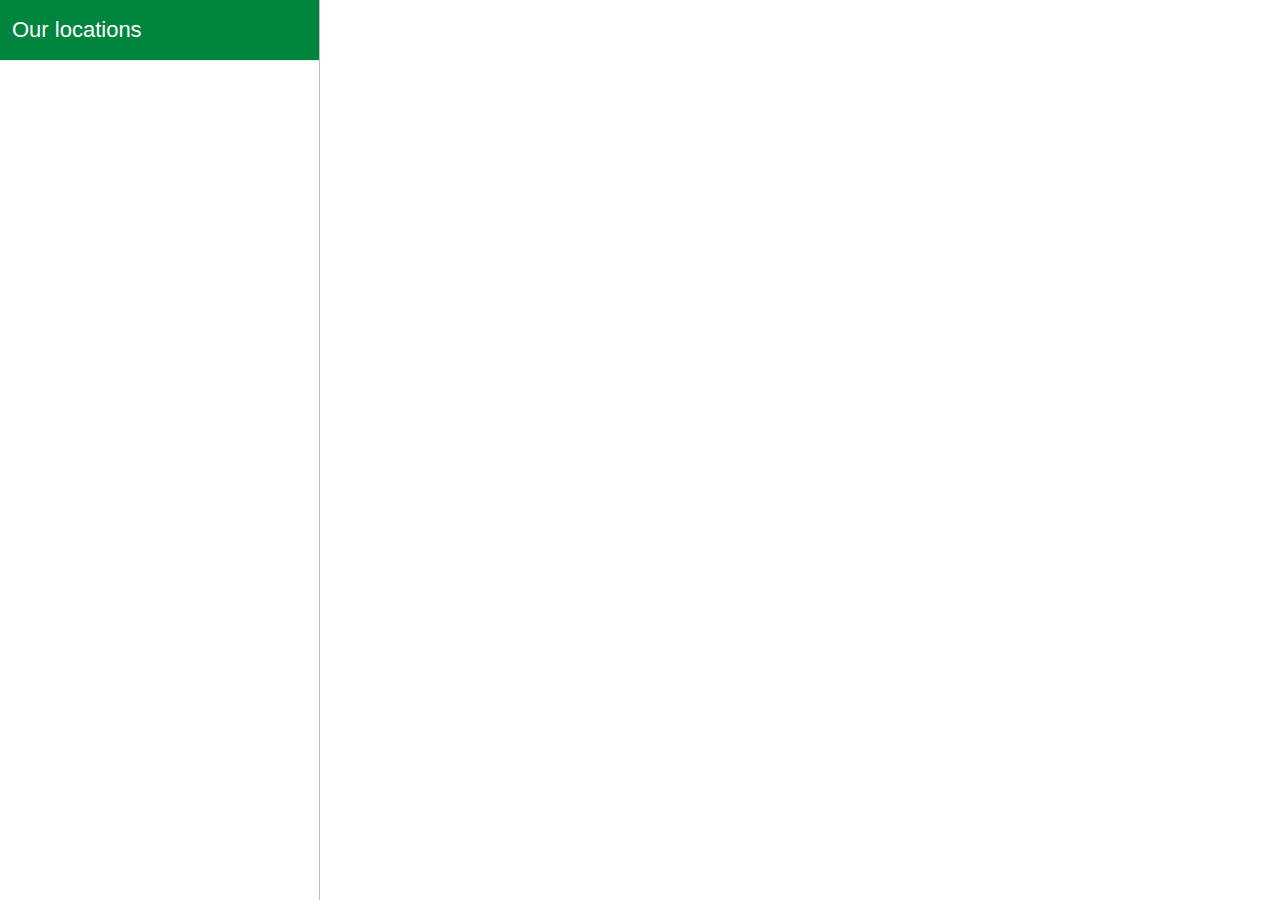
<file: docs/index.html>
<!DOCTYPE html>
<html>
  <head>
    <meta charset="utf-8" />
    <title>Store Locator</title>
    <meta name="robots" content="noindex, nofollow" />
    <meta
      name="viewport"
      content="initial-scale=1,maximum-scale=1,user-scalable=no"
    />
    <script src="https://api.tiles.mapbox.com/mapbox-gl-js/v2.1.1/mapbox-gl.js"></script>
    <link
      href="https://api.tiles.mapbox.com/mapbox-gl-js/v2.1.1/mapbox-gl.css"
      rel="stylesheet"
    />
    <link rel="stylesheet" href="css/styles.css" />
  </head>
  <body>
    <div class="sidebar">
      <div class="heading">
        <h1>Our locations</h1>
      </div>
      <div id="listings" class="listings"></div>
    </div>
    <div id="map" class="map"></div>
    <script>
      // This will let you use the .remove() function later on
      if (!("remove" in Element.prototype)) {
        Element.prototype.remove = function () {
          if (this.parentNode) {
            this.parentNode.removeChild(this);
          }
        };
      }

      mapboxgl.accessToken =
        "pk.eyJ1Ijoib21pLWFrYXphd2EiLCJhIjoiY2tsaHFmaTZpMXdsNzJ2bWpuazJxdzgzdSJ9.E1sxPvjgoNLO1Lypsb2JuQ";
      /**
       * Add the map to the page
       */
      var map = new mapboxgl.Map({
        container: "map",
        style: "mapbox://styles/mapbox/light-v10",
        center: [135.5082724, 34.6840039],
        zoom: 14,
        scrollZoom: true,
      });

      var stores = {
        type: "FeatureCollection",
        features: [
          {
            type: "Feature",
            geometry: {
              type: "Point",
              coordinates: [135.4943507, 34.6776971],
            },
            properties: {
              number: "1",
              store_name: "YARD Coffee & Craft Chocolate",
              postcode: "〒543-0063",
              address: "大阪府大阪市天王寺区茶臼山町１−３",
              url: "http://yardosaka.com/",
              Category_1: "カフェ",
              Category_2: "イートイン可",
              star: "★★★",
              business_flag: "あり",
              business_scale: "★★",
              business_chance_flag: "なし",
              business_chance_scale: "",
              memo: "内装が素晴らしい",
              feedback: "★",
            },
          },

          {
            type: "Feature",
            geometry: {
              type: "Point",
              coordinates: [135.485389, 34.6705452],
            },
            properties: {
              number: "2",
              store_name: "アシッドラシーヌ",
              postcode: "〒540-0037",
              address: "大阪府大阪市中央区内平野町１丁目４−６",
              url: "https://www.acidracines.com/",
              Category_1: "パティスリー",
              Category_2: "テイクアウト",
              star: "★★★★",
              business_flag: "なし",
              business_scale: "",
              business_chance_flag: "あり",
              business_chance_scale: "★",
              memo: "",
              feedback: "★★",
            },
          },
          {
            type: "Feature",
            geometry: {
              type: "Point",
              coordinates: [135.494473, 34.674441],
            },
            properties: {
              number: "3",
              store_name: "パティスリーオーディネール",
              postcode: "〒550-0015",
              address: "大阪府大阪市西区南堀江２丁目４−１６",
              url: "https://patisserieordinaire.wixsite.com/ordinaire",
              Category_1: "パティスリー",
              Category_2: "イートイン可",
              star: "★★",
              business_flag: "不明",
              business_scale: "",
              business_chance_flag: "なし",
              business_chance_scale: "",
              memo: "行列すごい",
              feedback: "^^;",
            },
          },
          {
            type: "Feature",
            geometry: {
              type: "Point",
              coordinates: [135.5131797, 34.65204970000001],
            },
            properties: {
              number: "4",
              store_name: "パティスリーアクイユ",
              postcode: "〒550-0014",
              address: "大阪府大阪市西区北堀江１丁目１７−１８−１０２",
              url: "https://patisserie-accueil.com/",
              Category_1: "パティスリー",
              Category_2: "イートイン可",
              star: "★★★★",
              business_flag: "あり",
              business_scale: "★",
              business_chance_flag: "あり",
              business_chance_scale: "★★★",
              memo: "",
              feedback: "★★★",
            },
          },
          {
            type: "Feature",
            geometry: {
              type: "Point",
              coordinates: [135.4918836, 34.6710762],
            },
            properties: {
              number: "5",
              store_name: "パティスリー ルシェルシェ",
              postcode: "〒550-0015 ",
              address: "大阪府大阪市西区南堀江４丁目５ B-101 西道頓堀ハイツB棟",
              url: "http://rechercher34.jugem.jp/",
              Category_1: "パティスリー",
              Category_2: "テイクアウト",
              star: "★★★",
              business_flag: "不明",
              business_scale: "",
              business_chance_flag: "不明",
              business_chance_scale: "",
              memo: "",
              feedback: "★",
            },
          },
          {
            type: "Feature",
            geometry: {
              type: "Point",
              coordinates: [135.515391, 34.687141],
            },
            properties: {
              number: "6",
              store_name: "餅匠 しづく 新町店",
              postcode: "〒550-0013 ",
              address: "大阪府大阪市西区新町１丁目１７−１７",
              url: "https://mochi-shizuku.jp/",
              Category_1: "和菓子",
              Category_2: "イートイン可",
              star: "★★★★",
              business_flag: "なし",
              business_scale: "",
              business_chance_flag: "なし",
              business_chance_scale: "",
              memo: "",
              feedback: "★★",
            },
          },
          {
            type: "Feature",
            geometry: {
              type: "Point",
              coordinates: [135.5082724, 34.6840039],
            },
            properties: {
              number: "7",
              store_name: "シャンパーニュと自然派ワイン hapo",
              postcode: "〒542-0061 ",
              address: "大阪府大阪市中央区安堂寺町１丁目５−２ 共栄ビル 1F",
              url:
                "https://www.facebook.com/pages/%E3%82%B7%E3%83%A3%E3%83%B3%E3%83%91%E3%83%BC%E3%83%8B%E3%83%A5%E3%81%A8%E8%87%AA%E7%84%B6%E6%B4%BE%E3%83%AF%E3%82%A4%E3%83%B3-hapo/370801619952555",
              Category_1: "バール/バー",
              Category_2: "その他",
              star: "★★★★",
              business_flag: "なし",
              business_scale: "",
              business_chance_flag: "なし",
              business_chance_scale: "",
              memo: "自然派ワインが飲める店",
              feedback: "★",
            },
          },
          {
            type: "Feature",
            geometry: {
              type: "Point",
              coordinates: [135.4977382, 34.6972099],
            },
            properties: {
              number: "8",
              store_name: "エニェ",
              postcode: "〒541-0052",
              address:
                "大阪府大阪市中央区安土町１丁目６−３ エステムプラザ本町クロス 1F",
              url: "https://www.enye.jp/",
              Category_1: "レストラン",
              Category_2: "その他洋食",
              star: "★★★",
              business_flag: "不明",
              business_scale: "",
              business_chance_flag: "不明",
              business_chance_scale: "",
              memo: "",
              feedback: "★★",
            },
          },
          {
            type: "Feature",
            geometry: {
              type: "Point",
              coordinates: [135.5180791, 34.6766008],
            },
            properties: {
              number: "9",
              store_name: "よし留（よしとめ）",
              postcode: "〒530-0002 ",
              address:
                "大阪府大阪市北区曾根崎新地１丁目２−１０ 第三鈴木ビル 4F",
              url: "",
              Category_1: "レストラン",
              Category_2: "和食",
              star: "★★",
              business_flag: "なし",
              business_scale: "",
              business_chance_flag: "なし",
              business_chance_scale: "",
              memo: "予約必須",
              feedback: "★",
            },
          },
          {
            type: "Feature",
            geometry: {
              type: "Point",
              coordinates: [135.5160414, 34.6835119],
            },
            properties: {
              number: "10",
              store_name: "居酒屋 八べえ",
              postcode: "〒542-0081 ",
              address:
                "大阪府大阪市中央区南船場１丁目８−１２ コーポ南船場 １Ｆ",
              url: "https://www.papilles.net/shop_restaurants/",
              Category_1: "レストラン",
              Category_2: "和食",
              star: "★★",
              business_flag: "なし",
              business_scale: "",
              business_chance_flag: "なし",
              business_chance_scale: "",
              memo: "",
              feedback: "★",
            },
          },
          {
            type: "Feature",
            geometry: {
              type: "Point",
              coordinates: [135.5087594, 34.676991],
            },
            properties: {
              number: "11",
              store_name: "ブーランジュリー&カフェ グゥ",
              postcode: "〒540-0026 ",
              address: "大阪府大阪市中央区内本町１丁目１−１０ リンサンビル 1F",
              url: "http://derien.co.jp/",
              Category_1: "ベーカリー",
              Category_2: "イートイン可",
              star: "★★★★",
              business_flag: "なし",
              business_scale: "",
              business_chance_flag: "なし",
              business_chance_scale: "",
              memo: "",
              feedback: "★",
            },
          },
          {
            type: "Feature",
            geometry: {
              type: "Point",
              coordinates: [135.4911081, 34.686954],
            },
            properties: {
              number: "12",
              store_name: "ルルット",
              postcode: "〒550-0002 ",
              address: "大阪府大阪市西区江戸堀２丁目３−１７",
              url: "https://www.facebook.com/pages/Louloutte/1504638593092983",
              Category_1: "ベーカリー",
              Category_2: "テイクアウト",
              star: "★★★",
              business_flag: "あり",
              business_scale: "★★★",
              business_chance_flag: "不明",
              business_chance_scale: "",
              memo: "パンドカンパーニュがおいしい",
              feedback: "★★★",
            },
          },
          {
            type: "Feature",
            geometry: {
              type: "Point",
              coordinates: [135.497511, 34.6801196],
            },
            properties: {
              number: "13",
              store_name: "パンデュース",
              postcode: "〒541-0047 ",
              address: "大阪府大阪市中央区淡路町４丁目３−１",
              url: "http://www.painduce.com/",
              Category_1: "ベーカリー",
              Category_2: "テイクアウト",
              star: "★★★★",
              business_flag: "あり",
              business_scale: "★",
              business_chance_flag: "あり",
              business_chance_scale: "★★",
              memo: "",
              feedback: "★",
            },
          },
          {
            type: "Feature",
            geometry: {
              type: "Point",
              coordinates: [135.4991861, 34.6867197],
            },
            properties: {
              number: "14",
              store_name: "ワインスタンド ニュメロドゥ",
              postcode: "〒540-0029 ",
              address: "大阪府大阪市中央区本町橋５−２ ビル1F 102",
              url: "http://instagram.com/winestand_numero2",
              Category_1: "バール/バー",
              Category_2: "イートイン可",
              star: "★★",
              business_flag: "あり",
              business_scale: "★",
              business_chance_flag: "なし",
              business_chance_scale: "",
              memo: "",
              feedback: "^^;",
            },
          },
          {
            type: "Feature",
            geometry: {
              type: "Point",
              coordinates: [135.4905609, 34.684926],
            },
            properties: {
              number: "15",
              store_name: "ルイーズ",
              postcode: "〒550-0012 ",
              address: "大阪府大阪市西区立売堀１丁目１−５",
              url: "",
              Category_1: "レストラン",
              Category_2: "フレンチ",
              star: "★★★★★",
              business_flag: "なし",
              business_scale: "",
              business_chance_flag: "あり",
              business_chance_scale: "★★★",
              memo: "",
              feedback: "★★",
            },
          },
          {
            type: "Feature",
            geometry: {
              type: "Point",
              coordinates: [135.4977858, 34.686767],
            },
            properties: {
              number: "16",
              store_name: "ビストロ デ シュナパン",
              postcode: "〒550-0003 ",
              address: "大阪府大阪市西区京町堀２丁目１４−１",
              url: "",
              Category_1: "ビストロ",
              Category_2: "フレンチ",
              star: "★★★",
              business_flag: "あり",
              business_scale: "★★",
              business_chance_flag: "あり",
              business_chance_scale: "★★",
              memo: "自然派ワインが飲める店",
              feedback: "★★★",
            },
          },
          {
            type: "Feature",
            geometry: {
              type: "Point",
              coordinates: [135.510164, 34.683194],
            },
            properties: {
              number: "17",
              store_name: "バレンシア",
              postcode: "〒550-0011 ",
              address: "大阪府大阪市西区阿波座１丁目２−１９ 椿堂ビルヂング 2階",
              url: "https://restaurant.ikyu.com/111711/",
              Category_1: "レストラン",
              Category_2: "イタリアン",
              star: "★★★★",
              business_flag: "なし",
              business_scale: "",
              business_chance_flag: "なし",
              business_chance_scale: "",
              memo: "",
              feedback: "★",
            },
          },
          {
            type: "Feature",
            geometry: {
              type: "Point",
              coordinates: [135.4974498, 34.6812963],
            },
            properties: {
              number: "18",
              store_name: "中国菜 シンペイ",
              postcode: "〒550-0004 ",
              address: "大阪府大阪市西区靱本町１丁目１−１８",
              url: "",
              Category_1: "レストラン",
              Category_2: "その他",
              star: "★★",
              business_flag: "なし",
              business_scale: "",
              business_chance_flag: "なし",
              business_chance_scale: "",
              memo: "自然派ワインが飲める店",
              feedback: "★",
            },
          },
        ],
      };

      /**
       * Assign a unique id to each store. You'll use this `id`
       * later to associate each point on the map with a listing
       * in the sidebar.
       */
      stores.features.forEach(function (store, i) {
        store.properties.id = i;
      });

      /**
       * Wait until the map loads to make changes to the map.
       */
      map.on("load", function (e) {
        /**
         * This is where your '.addLayer()' used to be, instead
         * add only the source without styling a layer
         */
        map.addSource("places", {
          type: "geojson",
          data: stores,
        });

        /**
         * Add all the things to the page:
         * - The location listings on the side of the page
         * - The markers onto the map
         */
        buildLocationList(stores);
        addMarkers();
      });

      /**
       * Add a marker to the map for every store listing.
       **/
      function addMarkers() {
        /* For each feature in the GeoJSON object above: */
        stores.features.forEach(function (marker) {
          /* Create a div element for the marker. */
          var el = document.createElement("div");
          /* Assign a unique `id` to the marker. */
          el.id = "marker-" + marker.properties.id;
          /* Assign the `marker` class to each marker for styling. */
          el.className = "marker";

          /**
           * Create a marker using the div element
           * defined above and add it to the map.
           **/
          new mapboxgl.Marker(el, { offset: [0, -23] })
            .setLngLat(marker.geometry.coordinates)
            .addTo(map);

          /**
           * Listen to the element and when it is clicked, do three things:
           * 1. Fly to the point
           * 2. Close all other popups and display popup for clicked store
           * 3. Highlight listing in sidebar (and remove highlight for all other listings)
           **/
          el.addEventListener("click", function (e) {
            /* Fly to the point */
            flyToStore(marker);
            /* Close all other popups and display popup for clicked store */
            createPopUp(marker);
            /* Highlight listing in sidebar */
            var activeItem = document.getElementsByClassName("active");
            e.stopPropagation();
            if (activeItem[0]) {
              activeItem[0].classList.remove("active");
            }
            var listing = document.getElementById(
              "listing-" + marker.properties.id
            );
            listing.classList.add("active");
          });
        });
      }

      //s

      /**
       * Add a listing for each store to the sidebar.
       **/
      function buildLocationList(data) {
        data.features.forEach(function (store, i) {
          /**
           * Create a shortcut for `store.properties`,
           * which will be used several times below.
           **/
          var prop = store.properties;

          /* Add a new listing section to the sidebar. */
          var listings = document.getElementById("listings");
          var listing = listings.appendChild(document.createElement("div"));
          /* Assign a unique `id` to the listing. */
          listing.id = "listing-" + prop.id;
          /* Assign the `item` class to each listing for styling. */
          listing.className = "item";

          /* Add the link to the individual listing created above. */
          var link = listing.appendChild(document.createElement("a"));
          link.href = "#";
          link.className = "title";
          link.id = "link-" + prop.id;
          link.innerHTML = prop.store_name + " · " + prop.star;

          /* Add details to the individual listing. */

          var details = listing.appendChild(document.createElement("div"));
          details.innerHTML = prop.Category_1 + " · " + prop.Category_2;

          var details = listing.appendChild(document.createElement("div"));
          details.innerHTML =
            "取引 : " +
            prop.business_flag +
            "     　規模 : " +
            prop.business_scale;

          var details = listing.appendChild(document.createElement("div"));
          details.innerHTML =
            "案件 : " +
            prop.business_chance_flag +
            "     　規模 : " +
            prop.business_chance_scale;

          var details = listing.appendChild(document.createElement("div"));
          details.innerHTML = prop.memo;

          /**
           * Listen to the element and when it is clicked, do four things:
           * 1. Update the `currentFeature` to the store associated with the clicked link
           * 2. Fly to the point
           * 3. Close all other popups and display popup for clicked store
           * 4. Highlight listing in sidebar (and remove highlight for all other listings)
           **/
          link.addEventListener("click", function (e) {
            for (var i = 0; i < data.features.length; i++) {
              if (this.id === "link-" + data.features[i].properties.id) {
                var clickedListing = data.features[i];
                flyToStore(clickedListing);
                createPopUp(clickedListing);
              }
            }
            var activeItem = document.getElementsByClassName("active");
            if (activeItem[0]) {
              activeItem[0].classList.remove("active");
            }
            this.parentNode.classList.add("active");
          });
        });
      }

      /**
       * Use Mapbox GL JS's `flyTo` to move the camera smoothly
       * a given center point.
       **/
      function flyToStore(currentFeature) {
        map.flyTo({
          center: currentFeature.geometry.coordinates,
          zoom: 15,
        });
      }

      /**
       * Create a Mapbox GL JS `Popup`.
       **/
      function createPopUp(currentFeature) {
        var popUps = document.getElementsByClassName("mapboxgl-popup");
        if (popUps[0]) popUps[0].remove();
        var popup = new mapboxgl.Popup({ closeOnClick: false })
          .setLngLat(currentFeature.geometry.coordinates)
          .setHTML(
            "<h3>" +
              currentFeature.properties.store_name +
              "</h3>" +
              "<h5>" +
              currentFeature.properties.postcode +
              "</h5>" +
              "<h4>" +
              currentFeature.properties.address +
              "</h4>"
          )
          .addTo(map);
      }
    </script>
  </body>
</html>
</file>
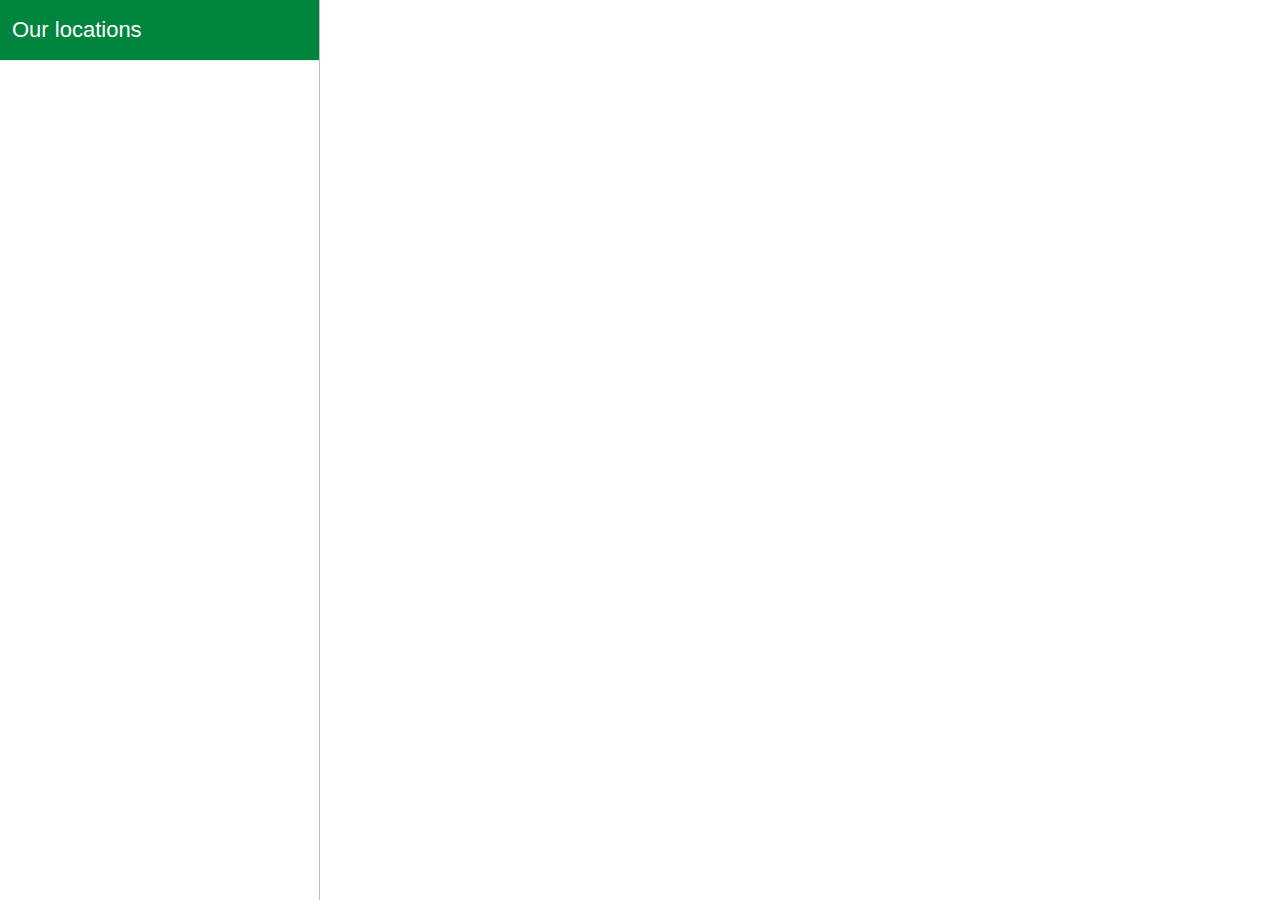
<file: html/index.html>
<!DOCTYPE html>
<html>
  <head>
    <meta charset="utf-8" />
    <title>Store Locator</title>
    <meta name="robots" content="noindex, nofollow" />
    <meta
      name="viewport"
      content="initial-scale=1,maximum-scale=1,user-scalable=no"
    />
    <script src="https://api.tiles.mapbox.com/mapbox-gl-js/v2.1.1/mapbox-gl.js"></script>
    <link
      href="https://api.tiles.mapbox.com/mapbox-gl-js/v2.1.1/mapbox-gl.css"
      rel="stylesheet"
    />
    <link rel="stylesheet" href="css/styles.css" />
  </head>
  <body>
    <div class="sidebar">
      <div class="heading">
        <h1>Our locations</h1>
      </div>
      <div id="listings" class="listings"></div>
    </div>
    <div id="map" class="map"></div>
    <script>
      // This will let you use the .remove() function later on
      if (!("remove" in Element.prototype)) {
        Element.prototype.remove = function() {
          if (this.parentNode) {
            this.parentNode.removeChild(this);
          }
        };
      }

      mapboxgl.accessToken =
        "pk.eyJ1Ijoib21pLWFrYXphd2EiLCJhIjoiY2tsaHFmaTZpMXdsNzJ2bWpuazJxdzgzdSJ9.E1sxPvjgoNLO1Lypsb2JuQ";
      /**
       * Add the map to the page
       */
      var map = new mapboxgl.Map({
        container: "map",
        style: "mapbox://styles/mapbox/light-v10",
        center: [135.5082724, 34.6840039],
        zoom: 14,
        scrollZoom: false,
      });

      var stores = {
        type: "FeatureCollection",
        features: [
          {
            type: "Feature",
            geometry: {
              type: "Point",
              coordinates: [135.4943507, 34.6776971],
            },
            properties: {
              number: "1",
              store_name: "YARD Coffee & Craft Chocolate",
              postcode: "〒543-0063",
              address: "大阪府大阪市天王寺区茶臼山町１−３",
              url: "http://yardosaka.com/",
              Category_1: "カフェ",
              Category_2: "イートイン可",
              star: "★★★",
              business_flag: "あり",
              business_scale: "★★",
              business_chance_flag: "なし",
              business_chance_scale: "",
              memo: "内装が素晴らしい",
              feedback: "★",
            },
          },

          {
            type: "Feature",
            geometry: {
              type: "Point",
              coordinates: [135.485389, 34.6705452],
            },
            properties: {
              number: "2",
              store_name: "アシッドラシーヌ",
              postcode: "〒540-0037",
              address: "大阪府大阪市中央区内平野町１丁目４−６",
              url: "https://www.acidracines.com/",
              Category_1: "パティスリー",
              Category_2: "テイクアウト",
              star: "★★★★",
              business_flag: "なし",
              business_scale: "",
              business_chance_flag: "あり",
              business_chance_scale: "★",
              memo: "",
              feedback: "★★",
            },
          },
          {
            type: "Feature",
            geometry: {
              type: "Point",
              coordinates: [135.494473, 34.674441],
            },
            properties: {
              number: "3",
              store_name: "パティスリーオーディネール",
              postcode: "〒550-0015",
              address: "大阪府大阪市西区南堀江２丁目４−１６",
              url: "https://patisserieordinaire.wixsite.com/ordinaire",
              Category_1: "パティスリー",
              Category_2: "イートイン可",
              star: "★★",
              business_flag: "不明",
              business_scale: "",
              business_chance_flag: "なし",
              business_chance_scale: "",
              memo: "行列すごい",
              feedback: "^^;",
            },
          },
          {
            type: "Feature",
            geometry: {
              type: "Point",
              coordinates: [135.5131797, 34.65204970000001],
            },
            properties: {
              number: "4",
              store_name: "パティスリーアクイユ",
              postcode: "〒550-0014",
              address: "大阪府大阪市西区北堀江１丁目１７−１８−１０２",
              url: "https://patisserie-accueil.com/",
              Category_1: "パティスリー",
              Category_2: "イートイン可",
              star: "★★★★",
              business_flag: "あり",
              business_scale: "★",
              business_chance_flag: "あり",
              business_chance_scale: "★★★",
              memo: "",
              feedback: "★★★",
            },
          },
          {
            type: "Feature",
            geometry: {
              type: "Point",
              coordinates: [135.4918836, 34.6710762],
            },
            properties: {
              number: "5",
              store_name: "パティスリー ルシェルシェ",
              postcode: "〒550-0015 ",
              address: "大阪府大阪市西区南堀江４丁目５ B-101 西道頓堀ハイツB棟",
              url: "http://rechercher34.jugem.jp/",
              Category_1: "パティスリー",
              Category_2: "テイクアウト",
              star: "★★★",
              business_flag: "不明",
              business_scale: "",
              business_chance_flag: "不明",
              business_chance_scale: "",
              memo: "",
              feedback: "★",
            },
          },
          {
            type: "Feature",
            geometry: {
              type: "Point",
              coordinates: [135.515391, 34.687141],
            },
            properties: {
              number: "6",
              store_name: "餅匠 しづく 新町店",
              postcode: "〒550-0013 ",
              address: "大阪府大阪市西区新町１丁目１７−１７",
              url: "https://mochi-shizuku.jp/",
              Category_1: "和菓子",
              Category_2: "イートイン可",
              star: "★★★★",
              business_flag: "なし",
              business_scale: "",
              business_chance_flag: "なし",
              business_chance_scale: "",
              memo: "",
              feedback: "★★",
            },
          },
          {
            type: "Feature",
            geometry: {
              type: "Point",
              coordinates: [135.5082724, 34.6840039],
            },
            properties: {
              number: "7",
              store_name: "シャンパーニュと自然派ワイン hapo",
              postcode: "〒542-0061 ",
              address: "大阪府大阪市中央区安堂寺町１丁目５−２ 共栄ビル 1F",
              url:
                "https://www.facebook.com/pages/%E3%82%B7%E3%83%A3%E3%83%B3%E3%83%91%E3%83%BC%E3%83%8B%E3%83%A5%E3%81%A8%E8%87%AA%E7%84%B6%E6%B4%BE%E3%83%AF%E3%82%A4%E3%83%B3-hapo/370801619952555",
              Category_1: "バール/バー",
              Category_2: "その他",
              star: "★★★★",
              business_flag: "なし",
              business_scale: "",
              business_chance_flag: "なし",
              business_chance_scale: "",
              memo: "自然派ワインが飲める店",
              feedback: "★",
            },
          },
          {
            type: "Feature",
            geometry: {
              type: "Point",
              coordinates: [135.4977382, 34.6972099],
            },
            properties: {
              number: "8",
              store_name: "エニェ",
              postcode: "〒541-0052",
              address:
                "大阪府大阪市中央区安土町１丁目６−３ エステムプラザ本町クロス 1F",
              url: "https://www.enye.jp/",
              Category_1: "レストラン",
              Category_2: "その他洋食",
              star: "★★★",
              business_flag: "不明",
              business_scale: "",
              business_chance_flag: "不明",
              business_chance_scale: "",
              memo: "",
              feedback: "★★",
            },
          },
          {
            type: "Feature",
            geometry: {
              type: "Point",
              coordinates: [135.5180791, 34.6766008],
            },
            properties: {
              number: "9",
              store_name: "よし留（よしとめ）",
              postcode: "〒530-0002 ",
              address:
                "大阪府大阪市北区曾根崎新地１丁目２−１０ 第三鈴木ビル 4F",
              url: "",
              Category_1: "レストラン",
              Category_2: "和食",
              star: "★★",
              business_flag: "なし",
              business_scale: "",
              business_chance_flag: "なし",
              business_chance_scale: "",
              memo: "予約必須",
              feedback: "★",
            },
          },
          {
            type: "Feature",
            geometry: {
              type: "Point",
              coordinates: [135.5160414, 34.6835119],
            },
            properties: {
              number: "10",
              store_name: "居酒屋 八べえ",
              postcode: "〒542-0081 ",
              address:
                "大阪府大阪市中央区南船場１丁目８−１２ コーポ南船場 １Ｆ",
              url: "https://www.papilles.net/shop_restaurants/",
              Category_1: "レストラン",
              Category_2: "和食",
              star: "★★",
              business_flag: "なし",
              business_scale: "",
              business_chance_flag: "なし",
              business_chance_scale: "",
              memo: "",
              feedback: "★",
            },
          },
          {
            type: "Feature",
            geometry: {
              type: "Point",
              coordinates: [135.5087594, 34.676991],
            },
            properties: {
              number: "11",
              store_name: "ブーランジュリー&カフェ グゥ",
              postcode: "〒540-0026 ",
              address: "大阪府大阪市中央区内本町１丁目１−１０ リンサンビル 1F",
              url: "http://derien.co.jp/",
              Category_1: "ベーカリー",
              Category_2: "イートイン可",
              star: "★★★★",
              business_flag: "なし",
              business_scale: "",
              business_chance_flag: "なし",
              business_chance_scale: "",
              memo: "",
              feedback: "★",
            },
          },
          {
            type: "Feature",
            geometry: {
              type: "Point",
              coordinates: [135.4911081, 34.686954],
            },
            properties: {
              number: "12",
              store_name: "ルルット",
              postcode: "〒550-0002 ",
              address: "大阪府大阪市西区江戸堀２丁目３−１７",
              url: "https://www.facebook.com/pages/Louloutte/1504638593092983",
              Category_1: "ベーカリー",
              Category_2: "テイクアウト",
              star: "★★★",
              business_flag: "あり",
              business_scale: "★★★",
              business_chance_flag: "不明",
              business_chance_scale: "",
              memo: "パンドカンパーニュがおいしい",
              feedback: "★★★",
            },
          },
          {
            type: "Feature",
            geometry: {
              type: "Point",
              coordinates: [135.497511, 34.6801196],
            },
            properties: {
              number: "13",
              store_name: "パンデュース",
              postcode: "〒541-0047 ",
              address: "大阪府大阪市中央区淡路町４丁目３−１",
              url: "http://www.painduce.com/",
              Category_1: "ベーカリー",
              Category_2: "テイクアウト",
              star: "★★★★",
              business_flag: "あり",
              business_scale: "★",
              business_chance_flag: "あり",
              business_chance_scale: "★★",
              memo: "",
              feedback: "★",
            },
          },
          {
            type: "Feature",
            geometry: {
              type: "Point",
              coordinates: [135.4991861, 34.6867197],
            },
            properties: {
              number: "14",
              store_name: "ワインスタンド ニュメロドゥ",
              postcode: "〒540-0029 ",
              address: "大阪府大阪市中央区本町橋５−２ ビル1F 102",
              url: "http://instagram.com/winestand_numero2",
              Category_1: "バール/バー",
              Category_2: "イートイン可",
              star: "★★",
              business_flag: "あり",
              business_scale: "★",
              business_chance_flag: "なし",
              business_chance_scale: "",
              memo: "",
              feedback: "^^;",
            },
          },
          {
            type: "Feature",
            geometry: {
              type: "Point",
              coordinates: [135.4905609, 34.684926],
            },
            properties: {
              number: "15",
              store_name: "ルイーズ",
              postcode: "〒550-0012 ",
              address: "大阪府大阪市西区立売堀１丁目１−５",
              url: "",
              Category_1: "レストラン",
              Category_2: "フレンチ",
              star: "★★★★★",
              business_flag: "なし",
              business_scale: "",
              business_chance_flag: "あり",
              business_chance_scale: "★★★",
              memo: "",
              feedback: "★★",
            },
          },
          {
            type: "Feature",
            geometry: {
              type: "Point",
              coordinates: [135.4977858, 34.686767],
            },
            properties: {
              number: "16",
              store_name: "ビストロ デ シュナパン",
              postcode: "〒550-0003 ",
              address: "大阪府大阪市西区京町堀２丁目１４−１",
              url: "",
              Category_1: "ビストロ",
              Category_2: "フレンチ",
              star: "★★★",
              business_flag: "あり",
              business_scale: "★★",
              business_chance_flag: "あり",
              business_chance_scale: "★★",
              memo: "自然派ワインが飲める店",
              feedback: "★★★",
            },
          },
          {
            type: "Feature",
            geometry: {
              type: "Point",
              coordinates: [135.510164, 34.683194],
            },
            properties: {
              number: "17",
              store_name: "バレンシア",
              postcode: "〒550-0011 ",
              address: "大阪府大阪市西区阿波座１丁目２−１９ 椿堂ビルヂング 2階",
              url: "https://restaurant.ikyu.com/111711/",
              Category_1: "レストラン",
              Category_2: "イタリアン",
              star: "★★★★",
              business_flag: "なし",
              business_scale: "",
              business_chance_flag: "なし",
              business_chance_scale: "",
              memo: "",
              feedback: "★",
            },
          },
          {
            type: "Feature",
            geometry: {
              type: "Point",
              coordinates: [135.4974498, 34.6812963],
            },
            properties: {
              number: "18",
              store_name: "中国菜 シンペイ",
              postcode: "〒550-0004 ",
              address: "大阪府大阪市西区靱本町１丁目１−１８",
              url: "",
              Category_1: "レストラン",
              Category_2: "その他",
              star: "★★",
              business_flag: "なし",
              business_scale: "",
              business_chance_flag: "なし",
              business_chance_scale: "",
              memo: "自然派ワインが飲める店",
              feedback: "★",
            },
          },
        ],
      };

      /**
       * Assign a unique id to each store. You'll use this `id`
       * later to associate each point on the map with a listing
       * in the sidebar.
       */
      stores.features.forEach(function(store, i) {
        store.properties.id = i;
      });

      /**
       * Wait until the map loads to make changes to the map.
       */
      map.on("load", function(e) {
        /**
         * This is where your '.addLayer()' used to be, instead
         * add only the source without styling a layer
         */
        map.addSource("places", {
          type: "geojson",
          data: stores,
        });

        /**
         * Add all the things to the page:
         * - The location listings on the side of the page
         * - The markers onto the map
         */
        buildLocationList(stores);
        addMarkers();
      });

      /**
       * Add a marker to the map for every store listing.
       **/
      function addMarkers() {
        /* For each feature in the GeoJSON object above: */
        stores.features.forEach(function(marker) {
          /* Create a div element for the marker. */
          var el = document.createElement("div");
          /* Assign a unique `id` to the marker. */
          el.id = "marker-" + marker.properties.id;
          /* Assign the `marker` class to each marker for styling. */
          el.className = "marker";

          /**
           * Create a marker using the div element
           * defined above and add it to the map.
           **/
          new mapboxgl.Marker(el, { offset: [0, -23] })
            .setLngLat(marker.geometry.coordinates)
            .addTo(map);

          /**
           * Listen to the element and when it is clicked, do three things:
           * 1. Fly to the point
           * 2. Close all other popups and display popup for clicked store
           * 3. Highlight listing in sidebar (and remove highlight for all other listings)
           **/
          el.addEventListener("click", function(e) {
            /* Fly to the point */
            flyToStore(marker);
            /* Close all other popups and display popup for clicked store */
            createPopUp(marker);
            /* Highlight listing in sidebar */
            var activeItem = document.getElementsByClassName("active");
            e.stopPropagation();
            if (activeItem[0]) {
              activeItem[0].classList.remove("active");
            }
            var listing = document.getElementById(
              "listing-" + marker.properties.id
            );
            listing.classList.add("active");
          });
        });
      }

      //s

      /**
       * Add a listing for each store to the sidebar.
       **/
      function buildLocationList(data) {
        data.features.forEach(function(store, i) {
          /**
           * Create a shortcut for `store.properties`,
           * which will be used several times below.
           **/
          var prop = store.properties;

          /* Add a new listing section to the sidebar. */
          var listings = document.getElementById("listings");
          var listing = listings.appendChild(document.createElement("div"));
          /* Assign a unique `id` to the listing. */
          listing.id = "listing-" + prop.id;
          /* Assign the `item` class to each listing for styling. */
          listing.className = "item";

          /* Add the link to the individual listing created above. */
          var link = listing.appendChild(document.createElement("a"));
          link.href = "#";
          link.className = "title";
          link.id = "link-" + prop.id;
          link.innerHTML = prop.store_name + " · " + prop.star;

          /* Add details to the individual listing. */

          var details = listing.appendChild(document.createElement("div"));
          details.innerHTML = prop.Category_1 + " · " + prop.Category_2;

          var details = listing.appendChild(document.createElement("div"));
          details.innerHTML =
            "取引 : " +
            prop.business_flag +
            "     　規模 : " +
            prop.business_scale;

          var details = listing.appendChild(document.createElement("div"));
          details.innerHTML =
            "案件 : " +
            prop.business_chance_flag +
            "     　規模 : " +
            prop.business_chance_scale;

          var details = listing.appendChild(document.createElement("div"));
          details.innerHTML = prop.memo;

          /**
           * Listen to the element and when it is clicked, do four things:
           * 1. Update the `currentFeature` to the store associated with the clicked link
           * 2. Fly to the point
           * 3. Close all other popups and display popup for clicked store
           * 4. Highlight listing in sidebar (and remove highlight for all other listings)
           **/
          link.addEventListener("click", function(e) {
            for (var i = 0; i < data.features.length; i++) {
              if (this.id === "link-" + data.features[i].properties.id) {
                var clickedListing = data.features[i];
                flyToStore(clickedListing);
                createPopUp(clickedListing);
              }
            }
            var activeItem = document.getElementsByClassName("active");
            if (activeItem[0]) {
              activeItem[0].classList.remove("active");
            }
            this.parentNode.classList.add("active");
          });
        });
      }

      /**
       * Use Mapbox GL JS's `flyTo` to move the camera smoothly
       * a given center point.
       **/
      function flyToStore(currentFeature) {
        map.flyTo({
          center: currentFeature.geometry.coordinates,
          zoom: 15,
        });
      }

      /**
       * Create a Mapbox GL JS `Popup`.
       **/
      function createPopUp(currentFeature) {
        var popUps = document.getElementsByClassName("mapboxgl-popup");
        if (popUps[0]) popUps[0].remove();
        var popup = new mapboxgl.Popup({ closeOnClick: false })
          .setLngLat(currentFeature.geometry.coordinates)
          .setHTML(
            "<h3>" +
              currentFeature.properties.store_name +
              "</h3>" +
              "<h5>" +
              currentFeature.properties.postcode +
              "</h5>" +
              "<h4>" +
              currentFeature.properties.address +
              "</h4>"
          )
          .addTo(map);
      }
    </script>
  </body>
</html>
</file>
<file: docs/css/styles.css>
body {
  color: #404040;
  font: 400 15px/22px "Source Sans Pro", "Helvetica Neue", Sans-serif;
  margin: 0;
  padding: 0;
  -webkit-font-smoothing: antialiased;
}

* {
  -webkit-box-sizing: border-box;
  -moz-box-sizing: border-box;
  box-sizing: border-box;
}

.sidebar {
  position: absolute;
  width: 25%;
  height: 100%;
  top: 0;
  left: 0;
  overflow: hidden;
  border-right: 1px solid rgba(0, 0, 0, 0.25);
}

.map {
  position: absolute;
  left: 25%;
  width: 75%;
  top: 0;
  bottom: 0;
}

h1 {
  font-size: 22px;
  margin: 0;
  font-weight: 400;
  line-height: 20px;
  padding: 20px 2px;
}

a {
  color: #404040;
  text-decoration: none;
}

a:hover {
  color: #101010;
}

.heading {
  background: #fff;
  border-bottom: 1px solid #eee;
  min-height: 60px;
  line-height: 60px;
  padding: 0 10px;
  background-color: #00853e;
  color: #fff;
}

.listings {
  height: 100%;
  overflow: auto;
  padding-bottom: 60px;
  margin-left: 10px;
}

.listings .item {
  display: block;
  border-bottom: 1px solid #eee;
  padding: 10px;
  text-decoration: none;
}

.listings .item:last-child {
  border-bottom: none;
}
.listings .item .title {
  display: block;
  color: #00853e;
  font-weight: 700;
}

.listings .item .title small {
  font-weight: 400;
}
.listings .item.active .title,
.listings .item .title:hover {
  color: #8cc63f;
}
.listings .item.active {
  background-color: #f8f8f8;
}
::-webkit-scrollbar {
  width: 3px;
  height: 3px;
  border-left: 0;
  background: rgba(0, 0, 0, 0.1);
}
::-webkit-scrollbar-track {
  background: none;
}
::-webkit-scrollbar-thumb {
  background: #00853e;
  border-radius: 0;
}

.marker {
  border: none;
  cursor: pointer;
  height: 56px;
  width: 56px;
  background-image: url("./marker.png");
  background-color: rgba(0, 0, 0, 0);
}

.clearfix {
  display: block;
}
.clearfix:after {
  content: ".";
  display: block;
  height: 0;
  clear: both;
  visibility: hidden;
}

/* Marker tweaks */
.mapboxgl-popup {
  padding-bottom: 50px;
}

.mapboxgl-popup-close-button {
  display: none;
}
.mapboxgl-popup-content {
  font: 400 15px/22px "Source Sans Pro", "Helvetica Neue", Sans-serif;
  padding: 0;
  width: 180px;
}
.mapboxgl-popup-content-wrapper {
  padding: 1%;
}
.mapboxgl-popup-content h3 {
  background: #91c949;
  color: #fff;
  margin: 0;
  display: block;
  padding: 10px;
  border-radius: 3px 3px 0 0;
  font-weight: 700;
  margin-top: -15px;
}

.mapboxgl-popup-content h4 {
  margin: 0;
  display: block;
  padding: 0px 10px 10px 10px;
  font-weight: 400;
}
.mapboxgl-popup-content h5 {
  margin: 0;
  display: block;
  padding: 10px 10px 0px 10px;
  font-weight: 400;
}

.mapboxgl-popup-content div {
  padding: 10px;
}

.mapboxgl-container .leaflet-marker-icon {
  cursor: pointer;
}

.mapboxgl-popup-anchor-top > .mapboxgl-popup-content {
  margin-top: 15px;
}

.mapboxgl-popup-anchor-top > .mapboxgl-popup-tip {
  border-bottom-color: #91c949;
}
</file>
<file: html/css/styles.css>
body {
  color: #404040;
  font: 400 15px/22px "Source Sans Pro", "Helvetica Neue", Sans-serif;
  margin: 0;
  padding: 0;
  -webkit-font-smoothing: antialiased;
}

* {
  -webkit-box-sizing: border-box;
  -moz-box-sizing: border-box;
  box-sizing: border-box;
}

.sidebar {
  position: absolute;
  width: 25%;
  height: 100%;
  top: 0;
  left: 0;
  overflow: hidden;
  border-right: 1px solid rgba(0, 0, 0, 0.25);
}

.map {
  position: absolute;
  left: 25%;
  width: 75%;
  top: 0;
  bottom: 0;
}

h1 {
  font-size: 22px;
  margin: 0;
  font-weight: 400;
  line-height: 20px;
  padding: 20px 2px;
}

a {
  color: #404040;
  text-decoration: none;
}

a:hover {
  color: #101010;
}

.heading {
  background: #fff;
  border-bottom: 1px solid #eee;
  min-height: 60px;
  line-height: 60px;
  padding: 0 10px;
  background-color: #00853e;
  color: #fff;
}

.listings {
  height: 100%;
  overflow: auto;
  padding-bottom: 60px;
  margin-left: 10px;
}

.listings .item {
  display: block;
  border-bottom: 1px solid #eee;
  padding: 10px;
  text-decoration: none;
}

.listings .item:last-child {
  border-bottom: none;
}
.listings .item .title {
  display: block;
  color: #00853e;
  font-weight: 700;
}

.listings .item .title small {
  font-weight: 400;
}
.listings .item.active .title,
.listings .item .title:hover {
  color: #8cc63f;
}
.listings .item.active {
  background-color: #f8f8f8;
}
::-webkit-scrollbar {
  width: 3px;
  height: 3px;
  border-left: 0;
  background: rgba(0, 0, 0, 0.1);
}
::-webkit-scrollbar-track {
  background: none;
}
::-webkit-scrollbar-thumb {
  background: #00853e;
  border-radius: 0;
}

.marker {
  border: none;
  cursor: pointer;
  height: 56px;
  width: 56px;
  background-image: url("./marker.png");
  background-color: rgba(0, 0, 0, 0);
}

.clearfix {
  display: block;
}
.clearfix:after {
  content: ".";
  display: block;
  height: 0;
  clear: both;
  visibility: hidden;
}

/* Marker tweaks */
.mapboxgl-popup {
  padding-bottom: 50px;
}

.mapboxgl-popup-close-button {
  display: none;
}
.mapboxgl-popup-content {
  font: 400 15px/22px "Source Sans Pro", "Helvetica Neue", Sans-serif;
  padding: 0;
  width: 180px;
}
.mapboxgl-popup-content-wrapper {
  padding: 1%;
}
.mapboxgl-popup-content h3 {
  background: #91c949;
  color: #fff;
  margin: 0;
  display: block;
  padding: 10px;
  border-radius: 3px 3px 0 0;
  font-weight: 700;
  margin-top: -15px;
}

.mapboxgl-popup-content h4 {
  margin: 0;
  display: block;
  padding: 0px 10px 10px 10px;
  font-weight: 400;
}
.mapboxgl-popup-content h5 {
  margin: 0;
  display: block;
  padding: 10px 10px 0px 10px;
  font-weight: 400;
}

.mapboxgl-popup-content div {
  padding: 10px;
}

.mapboxgl-container .leaflet-marker-icon {
  cursor: pointer;
}

.mapboxgl-popup-anchor-top > .mapboxgl-popup-content {
  margin-top: 15px;
}

.mapboxgl-popup-anchor-top > .mapboxgl-popup-tip {
  border-bottom-color: #91c949;
}
</file>
